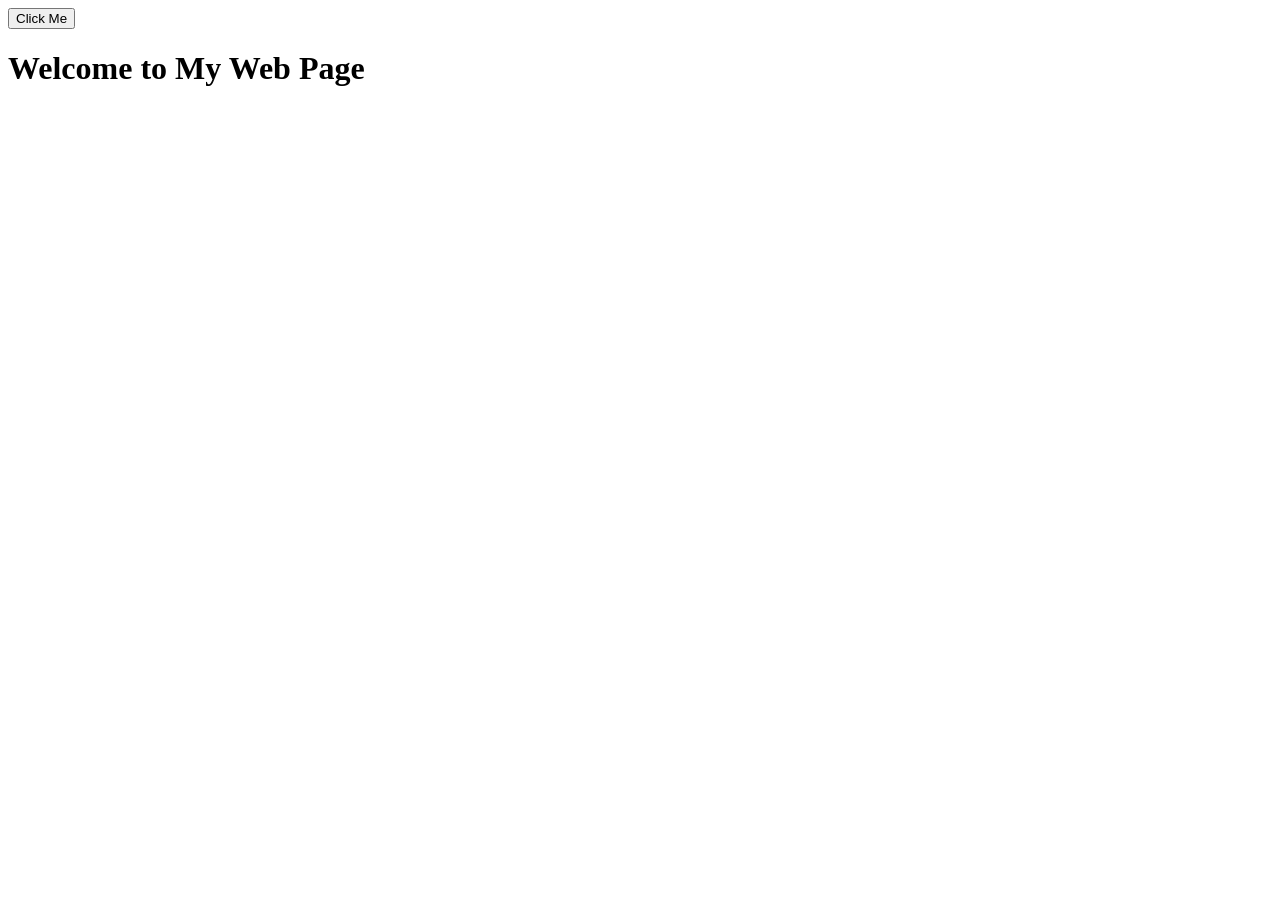
<file: index.html>
<!DOCTYPE html>
<html lang="en">
<head>
    <meta charset="UTF-8">
    <meta name="viewport" content="width=device-width, initial-scale=1.0">
    <title id="pageTitle">My Web Page</title>

    <button id="myButton" onclick="helloworld()">Click Me</button>
</head>
<body>
    <h1 id="titleBody">Welcome to My Web Page</h1>
    <script>



        console.log("Hello, World!");

        let greeting = greet("Alice");
        console.log(greeting);

        // buat sample array of string berisi nama nama buah
        let fruits = ["Pisang", "Semangka", "Mangga", "Kurma", "Strawberry"];
        console.log(fruits);

        fruits.forEach(function(fruit) {
            console.log("Ini buah : " + fruit);
        });

        fruits.push("Apel");
        console.log(fruits);

        //ini contoh object student dengan property name dan major
        let student = {
            name: "John Doe",
            major: "Computer Science"
        }

        console.log(student);

        student.nama = "Jane Doe";
        student.jurusan = "Mathematics";

        // buat sample array of object untuk nama student isi nya nama dan jurusan
        // contoh array of object
        let students = [
            { name: "Asep", major: "Computer Science" },
            { name: "Wahyudi", major: "Mathematics" },
            { name: "Budi", major: "Physics" }
        ];

        console.log(students[0].name);
        console.log(students[1].name);
        console.log(students[2].name);

        students.forEach(function(student) {
            console.log("Nama: " + student.name + ", Jurusan: " + student.major);
        });

        for(let i = 0; i < students.length; i++) {
            console.log("Nama: " + students[i].name + ", Jurusan: " + students[i].major);
        }

        while(students.length > 0) {
            let student = students.pop();
            console.log("Nama: " + student.name + ", Jurusan: " + student.major);
        }

        console.log(students);


        //helloworld();

        console.log(sapa("Bob"));

        function greet(name) {
            return `Hello, ${name}!`;
        }

        // example of procedure
        function helloworld() {
            let pageTitle = document.getElementById("pageTitle");
            pageTitle.title = "Hello, World!";
        }

        function farewell(name) {
            console.log(`Goodbye, ${name}!`);
        }

        function sapa(name) {
            return `Hi, ${name}!`;
        }


    </script>
</body>
</html>
</file>
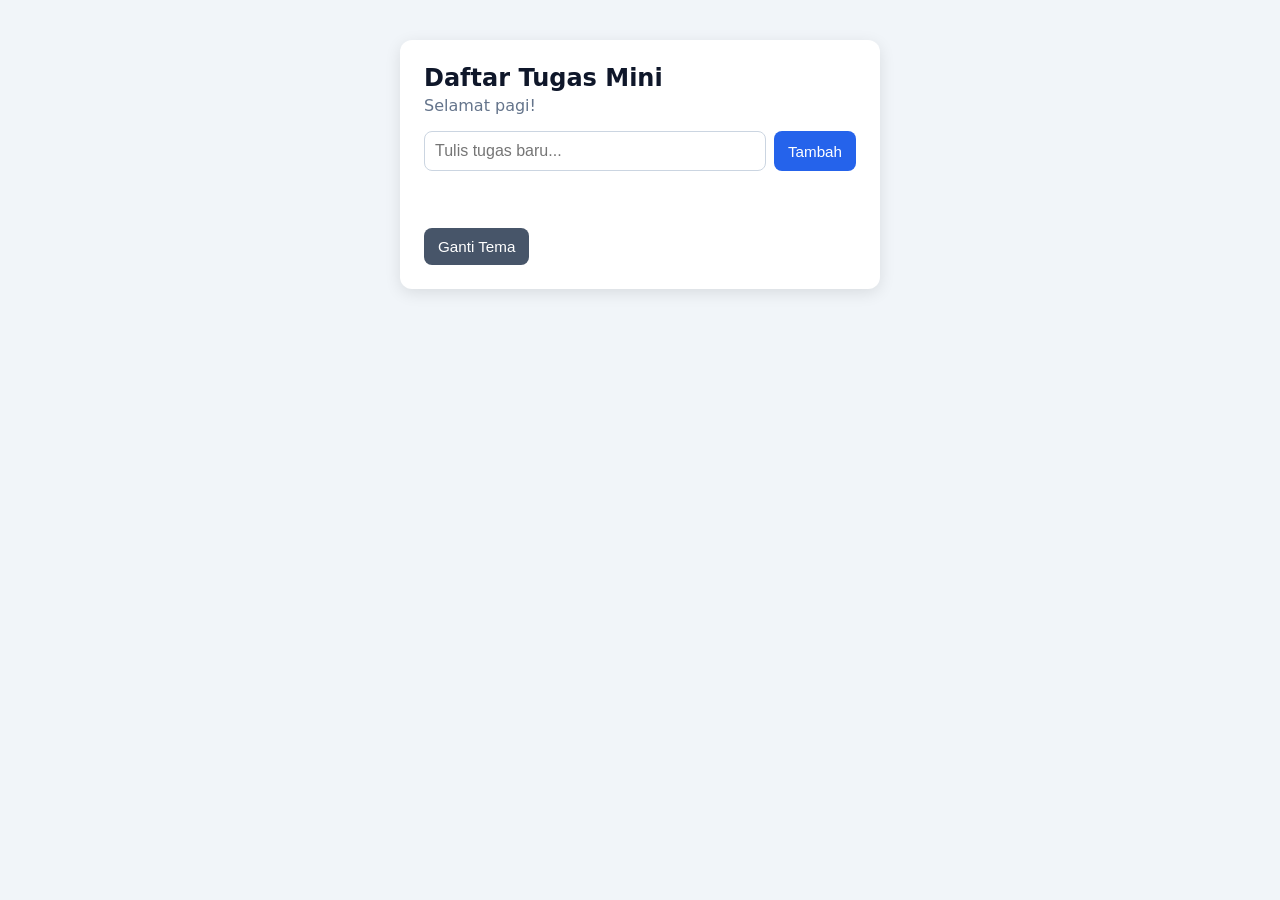
<file: hello-javascript/index.html>
<!DOCTYPE html>
<html lang="id">
<head>
  <meta charset="UTF-8">
  <meta name="viewport" content="width=device-width, initial-scale=1.0">
  <title>Hello JavaScript`</title>
  <link rel="stylesheet" href="style.css">
</head>
<body>
  <main class="kartu">
    <h1>Daftar Tugas Mini</h1>
    <p class="sapaan" id="sapaan"></p>

    <form id="form-tugas">
      <input type="text" id="input-tugas" placeholder="Tulis tugas baru..." autocomplete="off">
      <button type="submit">Tambah</button>
    </form>

    <p id="pesan" class="pesan"></p>
    <ul id="daftar"></ul>
    <p id="ringkasan" class="ringkasan"></p>

    <!-- Tantangan interaktif: tombol ganti tema -->
    <button id="tombol-tema" class="tema">Ganti Tema</button>
  </main>

  <script src="script.js"></script>
</body>
</html>
</file>
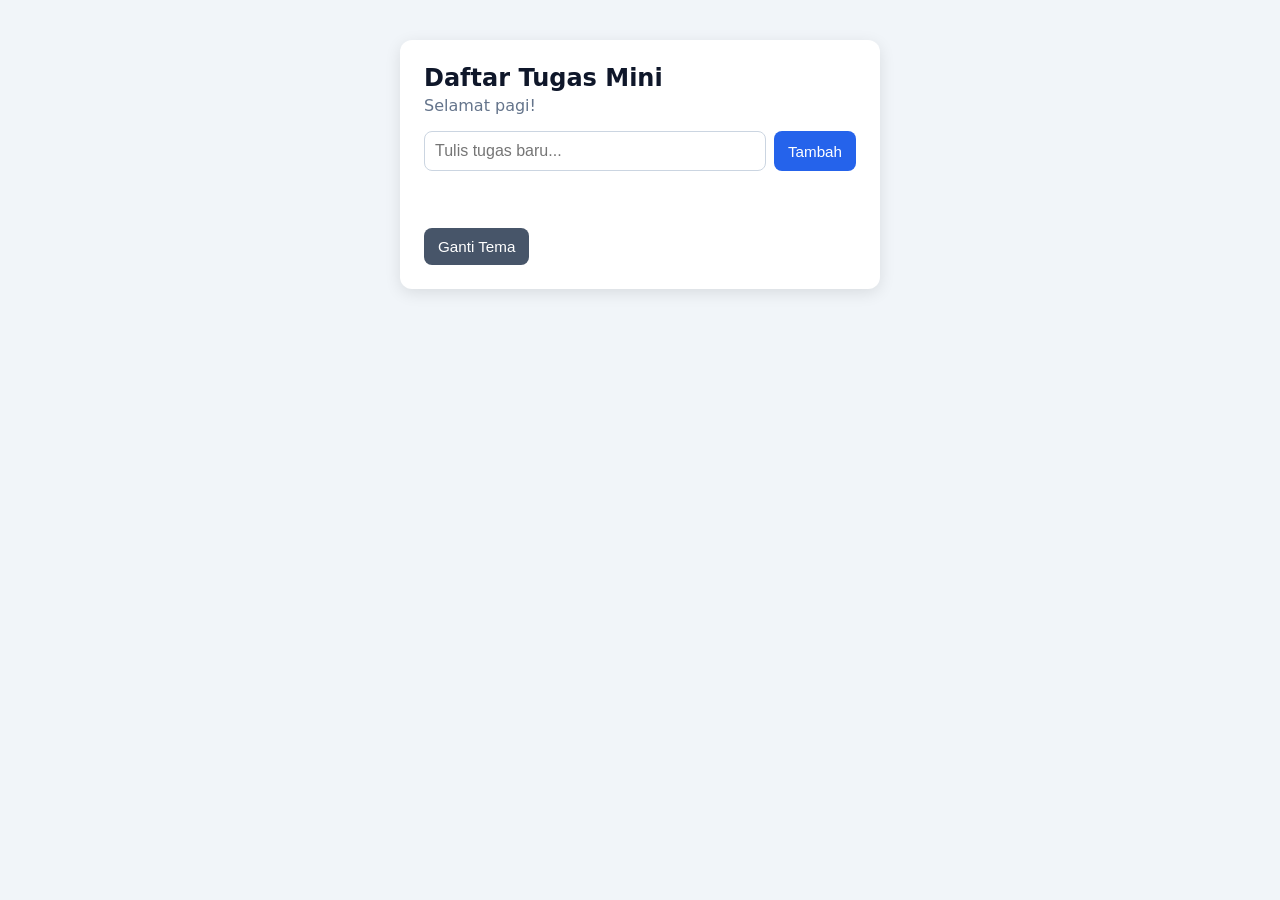
<file: latihan-bug/index.html>
<!DOCTYPE html>
<html lang="id">
<head>
  <meta charset="UTF-8">
  <meta name="viewport" content="width=device-width, initial-scale=1.0">
  <title>Daftar Tugas Mini</title>
  <link rel="stylesheet" href="style.css">
</head>
<body>
  <main class="kartu">
    <h1>Daftar Tugas Mini</h1>
    <p class="sapaan" id="sapaan"></p>

    <form id="form-tugas">
      <input type="text" id="input-tugas" placeholder="Tulis tugas baru..." autocomplete="off">
      <button type="submit">Tambah</button>
    </form>

    <p id="pesan" class="pesan"></p>
    <ul id="daftar"></ul>
    <p id="ringkasan" class="ringkasan"></p>

    <!-- Tantangan interaktif: tombol ganti tema -->
    <button id="tombol-tema" class="tema">Ganti Tema</button>
  </main>

  <script src="script.js"></script>
</body>
</html>
</file>
<file: hello-javascript/style.css>
* { box-sizing: border-box; }

body {
  font-family: system-ui, sans-serif;
  background: #f1f5f9;
  color: #0f172a;
  margin: 0;
  min-height: 100vh;
  display: flex;
  justify-content: center;
  align-items: flex-start;
  padding: 40px 16px;
  transition: background 0.3s, color 0.3s;
}

body.gelap {
  background: #0f172a;
  color: #f1f5f9;
}

.kartu {
  background: #ffffff;
  width: 100%;
  max-width: 480px;
  padding: 24px;
  border-radius: 12px;
  box-shadow: 0 4px 16px rgba(0, 0, 0, 0.1);
}

body.gelap .kartu { background: #1e293b; }

h1 { margin: 0 0 4px; font-size: 1.5rem; }
.sapaan { margin: 0 0 16px; color: #64748b; }

form { display: flex; gap: 8px; }
input[type="text"] {
  flex: 1;
  padding: 10px;
  border: 1px solid #cbd5e1;
  border-radius: 8px;
  font-size: 1rem;
}
button {
  padding: 10px 14px;
  border: none;
  border-radius: 8px;
  background: #2563eb;
  color: #fff;
  font-size: 0.95rem;
  cursor: pointer;
}
button:hover { background: #1d4ed8; }

.pesan { color: #dc2626; min-height: 1.2em; margin: 8px 0; font-size: 0.9rem; }

ul { list-style: none; padding: 0; margin: 0; }
li {
  display: flex;
  align-items: center;
  gap: 8px;
  padding: 10px;
  border-bottom: 1px solid #e2e8f0;
}
li span { flex: 1; cursor: pointer; }
li.selesai span { text-decoration: line-through; color: #94a3b8; }
li button.hapus { background: #dc2626; padding: 6px 10px; }

.ringkasan { margin-top: 12px; font-weight: 600; }
.tema { margin-top: 16px; background: #475569; }
</file>
<file: latihan-bug/style.css>
* { box-sizing: border-box; }

body {
  font-family: system-ui, sans-serif;
  background: #f1f5f9;
  color: #0f172a;
  margin: 0;
  min-height: 100vh;
  display: flex;
  justify-content: center;
  align-items: flex-start;
  padding: 40px 16px;
  transition: background 0.3s, color 0.3s;
}

body.gelap {
  background: #0f172a;
  color: #f1f5f9;
}

.kartu {
  background: #ffffff;
  width: 100%;
  max-width: 480px;
  padding: 24px;
  border-radius: 12px;
  box-shadow: 0 4px 16px rgba(0, 0, 0, 0.1);
}

body.gelap .kartu { background: #1e293b; }

h1 { margin: 0 0 4px; font-size: 1.5rem; }
.sapaan { margin: 0 0 16px; color: #64748b; }

form { display: flex; gap: 8px; }
input[type="text"] {
  flex: 1;
  padding: 10px;
  border: 1px solid #cbd5e1;
  border-radius: 8px;
  font-size: 1rem;
}
button {
  padding: 10px 14px;
  border: none;
  border-radius: 8px;
  background: #2563eb;
  color: #fff;
  font-size: 0.95rem;
  cursor: pointer;
}
button:hover { background: #1d4ed8; }

.pesan { color: #dc2626; min-height: 1.2em; margin: 8px 0; font-size: 0.9rem; }

ul { list-style: none; padding: 0; margin: 0; }
li {
  display: flex;
  align-items: center;
  gap: 8px;
  padding: 10px;
  border-bottom: 1px solid #e2e8f0;
}
li span { flex: 1; cursor: pointer; }
li.selesai span { text-decoration: line-through; color: #94a3b8; }
li button.hapus { background: #dc2626; padding: 6px 10px; }

.ringkasan { margin-top: 12px; font-weight: 600; }
.tema { margin-top: 16px; background: #475569; }
</file>
